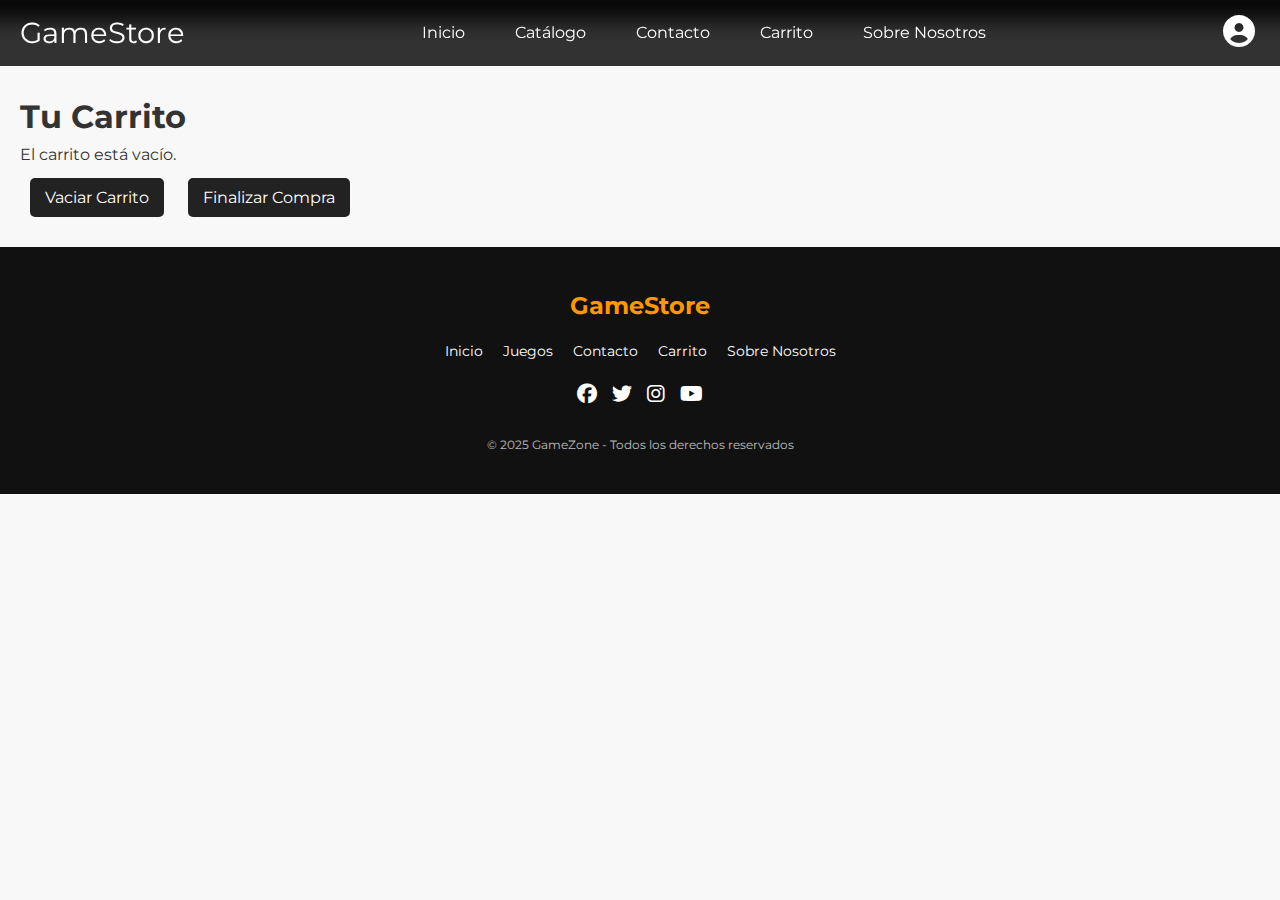
<file: carrito.html>
<!DOCTYPE html>
<html lang="es">
<head>
    <meta charset="UTF-8">
    <meta name="viewport" content="width=device-width, initial-scale=1.0">
    <meta name="description" content="Consulta los productos de tu carrito en GameStore y finaliza tu compra.">
    <meta name="keywords" content="GameStore, carrito de compras, videojuegos, tienda gaming">
    <meta name="author" content="GameStore Team">
    
    <title>Carrito - GameStore</title>

    <link rel="stylesheet" href="https://cdnjs.cloudflare.com/ajax/libs/font-awesome/6.4.2/css/all.min.css">
    <link rel="stylesheet" href="CSS/estilos.css">
    <link rel="icon" href="IMG/favicon.png" type="image/png">
</head>
<body>
<!-- Header y menú -->
<header>
    <nav class="navbar">
        <a href="index.html" class="logo">GameStore</a>
    <div class="menu-hamburguesa" id="menu-hamburguesa">
        <span></span>
        <span></span>
        <span></span>
    </div>
    <ul class="nav-links" id="nav-links">
        <li><a href="index.html">Inicio</a></li>
        <li><a href="catalogo.html">Catálogo</a></li>
        <li><a href="contacto.html">Contacto</a></li>
        <li><a href="carrito.html">Carrito</a></li>
        <li><a href="sobre.html">Sobre Nosotros</a></li>
    </ul>
    <div class="user-menu">
        <div class="user-logo">
            <a href="inicio.html"><i class="fa fa-user-circle"></i></a>
        </div>
    </div>
    </nav>
</header>
<br>
<br>    
<main>
    <section class="carrito">
        <h1>Tu Carrito</h1>
        <div id="contenido-carrito" class="carrito-contenedor"></div>
        
        <div class="botones-carrito">
            <button id="vaciar-carrito" class="btn">Vaciar Carrito</button>
            <button id="finalizar-compra" class="btn btn-comprar">Finalizar Compra</button>
        </div>
    </section>
</main>

<!-- Footer -->
<footer>
    <div class="footer-container">
        <div class="footer-logo">
            <h2>GameStore</h2>
        </div>

        <div class="footer-links">
            <a href="index.html">Inicio</a>
            <a href="catalogo.html">Juegos</a>
            <a href="contacto.html">Contacto</a>
            <a href="carrito.html">Carrito</a>
            <a href="sobre.html">Sobre Nosotros</a>
        </div>

        <div class="footer-social">
            <a href="#"><i class="fab fa-facebook"></i></a>
            <a href="#"><i class="fab fa-twitter"></i></a>
            <a href="#"><i class="fab fa-instagram"></i></a>
            <a href="#"><i class="fab fa-youtube"></i></a>
        </div>

        <p class="footer-copy">&copy; 2025 GameZone - Todos los derechos reservados</p>
    </div>
</footer>

<!-- Scripts -->
<script src="JS/main.js"></script>
<script src="JS/carrito.js"></script>
<script>
    document.addEventListener("DOMContentLoaded", () => {
        // Obtener el botón de "Finalizar Compra"
        const btnFinalizarCompra = document.getElementById('finalizar-compra');

        // Añadir el evento de clic al botón
        btnFinalizarCompra.addEventListener("click", () => {
            // Aquí se puede mostrar el mensaje de "Compra Finalizada"
            alert("Compra Finalizada");
        });
        // Funcionalidad de vaciar carrito
        document.getElementById("vaciar-carrito").addEventListener("click", () => {
            localStorage.removeItem("carrito");
            mostrarCarrito();
        });
    });
</script>
</body>
</html>
</file>
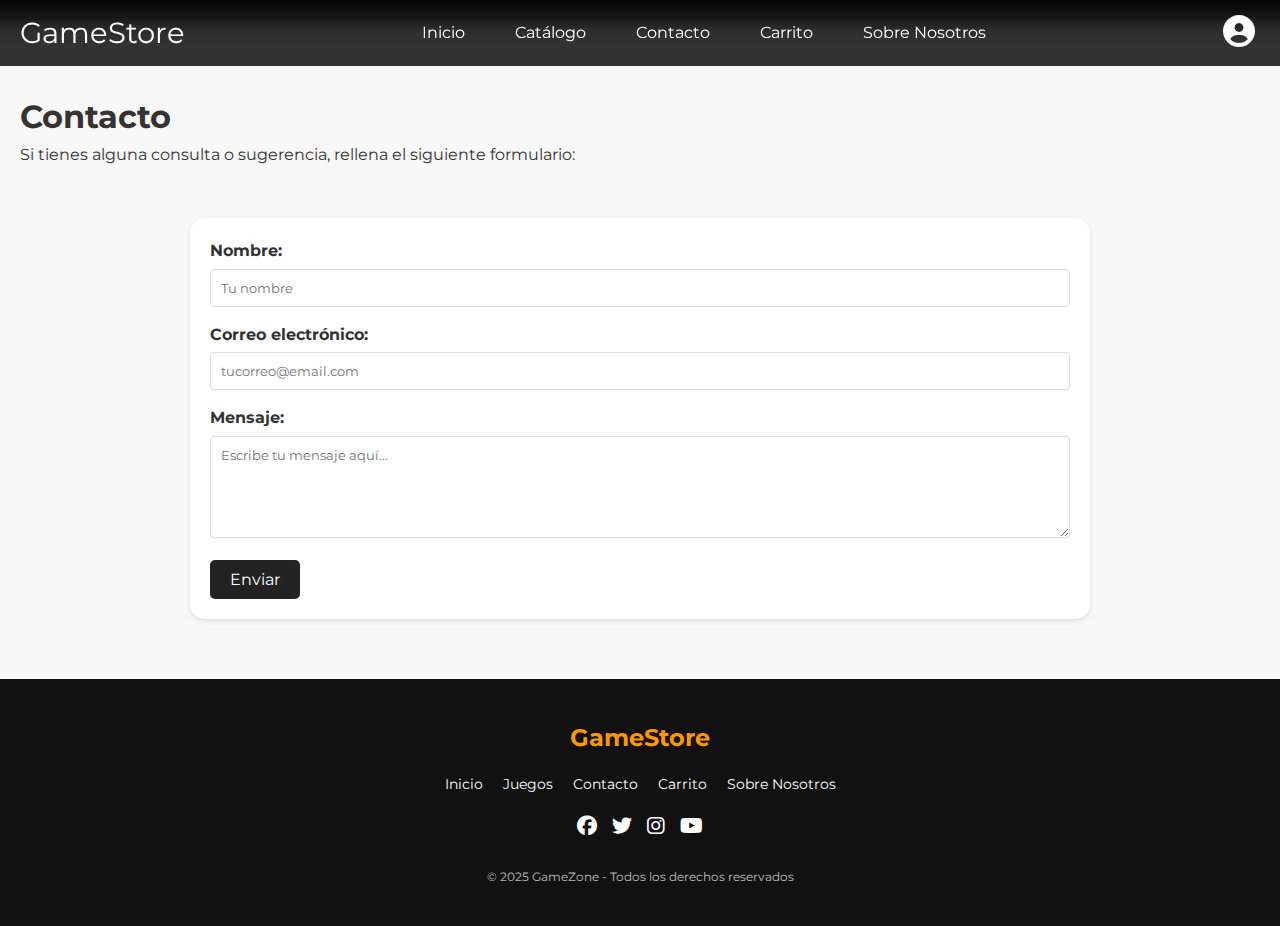
<file: contacto.html>
<!DOCTYPE html>
<html lang="es">
<head>
    <meta charset="UTF-8">
    <meta name="viewport" content="width=device-width, initial-scale=1.0">
    <meta name="description" content="Ponte en contacto con GameStore para resolver tus dudas o sugerencias.">
    <meta name="keywords" content="GameStore, contacto, videojuegos, atención al cliente">
    <meta name="author" content="GameStore Team">

    <title>Contacto - GameStore</title>

    <link rel="stylesheet" href="https://cdnjs.cloudflare.com/ajax/libs/font-awesome/6.4.2/css/all.min.css">
    <link rel="stylesheet" href="CSS/estilos.css">
    <link rel="icon" href="IMG/favicon.png" type="image/png">
</head>
<body>
<!-- Header y menú -->
<header>
    <nav class="navbar">
        <a href="index.html" class="logo">GameStore</a>
    <div class="menu-hamburguesa" id="menu-hamburguesa">
        <span></span>
        <span></span>
        <span></span>
    </div>
    <ul class="nav-links" id="nav-links">
        <li><a href="index.html">Inicio</a></li>
        <li><a href="catalogo.html">Catálogo</a></li>
        <li><a href="contacto.html">Contacto</a></li>
        <li><a href="carrito.html">Carrito</a></li>
        <li><a href="sobre.html">Sobre Nosotros</a></li>
    </ul>
    <div class="user-menu">
        <div class="user-logo">
            <a href="inicio.php"><i class="fa fa-user-circle"></i></a>
        </div>
    </div>
    </nav>
</header>
<br>
<br> 
<!-- Sección Contacto -->
<main>
    <section class="contacto">
        <h1>Contacto</h1>
        <p>Si tienes alguna consulta o sugerencia, rellena el siguiente formulario:</p>
        <div class="formulario">
        <form id="form-contacto" aria-label="Formulario de contacto" action="PHP/formulatrio.php" method="POST"> 
                <div class="form-group">
                    <label for="nombre">Nombre:</label>
                    <input type="text" id="nombre" name="nombre" placeholder="Tu nombre" required>
                </div>

                <div class="form-group">
                    <label for="email">Correo electrónico:</label>
                    <input type="email" id="email" name="email" placeholder="tucorreo@email.com" required>
                </div>

                <div class="form-group">
                    <label for="mensaje">Mensaje:</label>
                    <textarea id="mensaje" name="mensaje" rows="5" placeholder="Escribe tu mensaje aquí..." required></textarea>
                </div>

                <button type="submit" class="btn">Enviar</button>
        </form>
    </div>
    </section>
</main>

<!-- Footer -->
<footer>
    <div class="footer-container">
        <div class="footer-logo">
            <h2>GameStore</h2>
        </div>

        <div class="footer-links">
            <a href="index.html">Inicio</a>
            <a href="catalogo.html">Juegos</a>
            <a href="contacto.html">Contacto</a>
            <a href="carrito.html">Carrito</a>
            <a href="sobre.html">Sobre Nosotros</a>
        </div>

        <div class="footer-social">
            <a href="#"><i class="fab fa-facebook"></i></a>
            <a href="#"><i class="fab fa-twitter"></i></a>
            <a href="#"><i class="fab fa-instagram"></i></a>
            <a href="#"><i class="fab fa-youtube"></i></a>
        </div>

        <p class="footer-copy">&copy; 2025 GameZone - Todos los derechos reservados</p>
    </div>
</footer>

<!-- Scripts -->
<script src="JS/main.js"></script>
<script src="JS/form.js"></script>
</body>
</html>
</file>
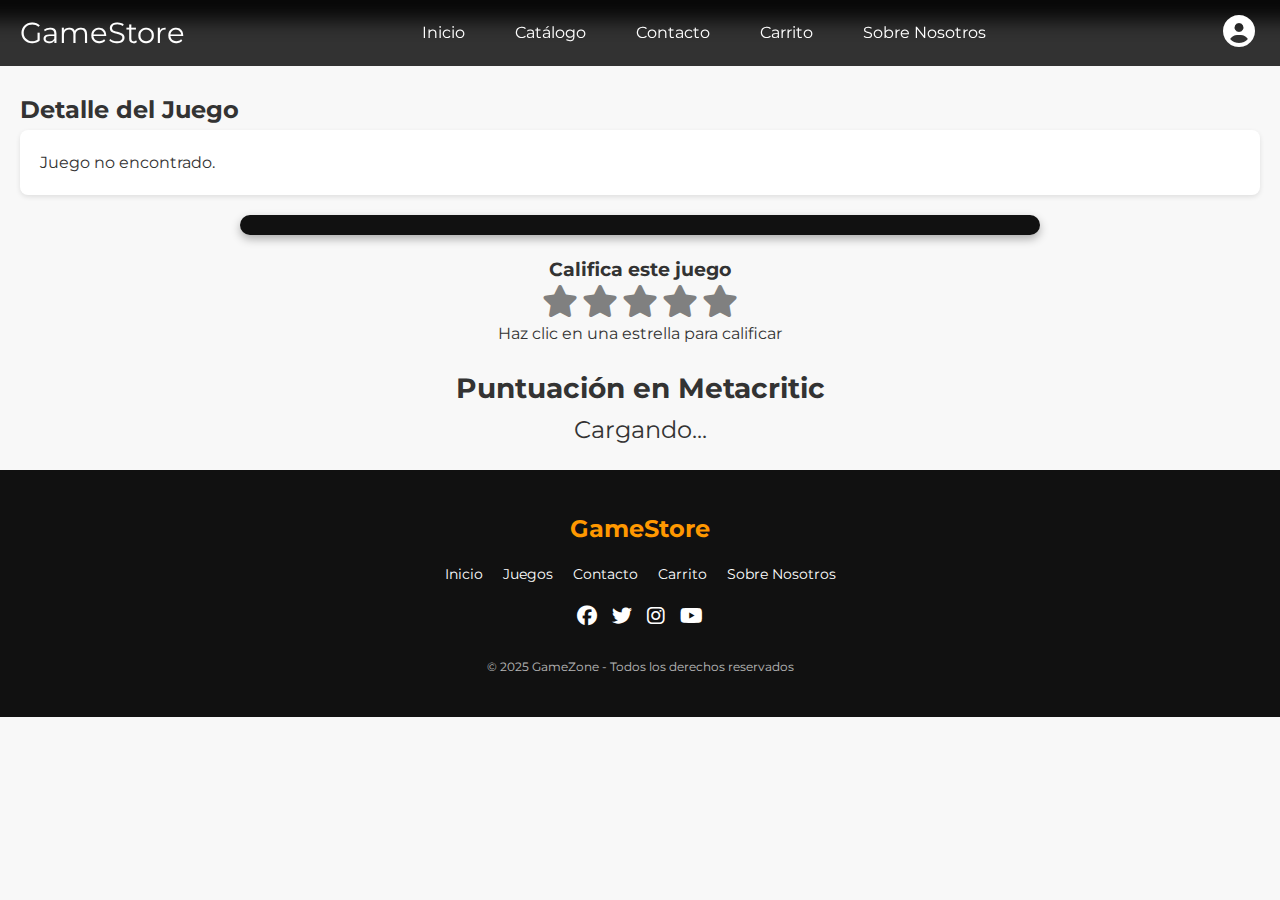
<file: detalle-juego.html>
<!DOCTYPE html>
<html lang="es">
<head>
    <meta charset="UTF-8">
    <meta name="viewport" content="width=device-width, initial-scale=1.0">
    <meta name="description" content="GameStore - Tu tienda de videojuegos favorita. Conoce nuestra historia, misión y cómo contactarnos.">
    <meta name="keywords" content="GameStore, videojuegos, comprar juegos, tienda gaming">
    <meta name="author" content="GameStore Team">
    
    <title>Detalle del Juego - GameStore</title>
    
    <link rel="stylesheet" href="https://cdnjs.cloudflare.com/ajax/libs/font-awesome/6.4.2/css/all.min.css">
    <link rel="stylesheet" href="CSS/estilos.css">
    <link rel="icon" href="IMG/favicon.png" type="image/png">
</head>
<body>
<!-- Header y menú -->
<header>
    <nav class="navbar">
        <a href="index.html" class="logo">GameStore</a>
    <div class="menu-hamburguesa" id="menu-hamburguesa">
        <span></span>
        <span></span>
        <span></span>
    </div>
    <ul class="nav-links" id="nav-links">
        <li><a href="index.html">Inicio</a></li>
        <li><a href="catalogo.html">Catálogo</a></li>
        <li><a href="contacto.html">Contacto</a></li>
        <li><a href="carrito.html">Carrito</a></li>
        <li><a href="sobre.html">Sobre Nosotros</a></li>
    </ul>
    <div class="user-menu">
        <div class="user-logo">
            <a href="inicio.php"><i class="fa fa-user-circle"></i></a>
        </div>
    </div>
    </nav>
</header>
<br>
<br> 
<main>
    <h2>Detalle del Juego</h2>
    <div class="detalle-juego">
        <img id="imagen-juego" src="" alt="Juego de Acción">
        <div class="info-juego">
            <h3 id="nombre-juego">Juego de Acción 1</h3>
            <p><strong>Género:</strong> <span id="genero-juego">Acción</span></p>
            <p><strong>Plataformas:</strong> <span id="plataformas-juego">PC, PS5, Xbox</span></p>
            <p><strong>Precio:</strong> <span id="precio-juego">$59.99</span></p>
            <p><strong>Fecha de Lanzamiento:</strong> <span id="fecha-lanzamiento">Fecha de Lanzamiento</span></p>
            <p id="descripcion-juego">Esta es una descripción completa del juego. Aquí se detalla la historia, características, jugabilidad y reseñas de los usuarios.</p>
            <button id="btn-agregar-carrito">Agregar al Carrito</button>
            <button id="btn-comprar">Comprar Ahora</button>
        </div>
    </div>
    <div class="trailer-star">
    <div id="trailer-juego" class="trailer-container"></div>
    <section class="calificacion">
        <h3>Califica este juego</h3>
        <div class="estrellas" id="estrellas">
            <i class="fa fa-star" data-valor="1"></i>
            <i class="fa fa-star" data-valor="2"></i>
            <i class="fa fa-star" data-valor="3"></i>
            <i class="fa fa-star" data-valor="4"></i>
            <i class="fa fa-star" data-valor="5"></i>
        </div>
        <p id="mensaje-calificacion">Haz clic en una estrella para calificar</p>
    </section>
    <section class="puntuacion-metacritic">
        <h3>Puntuación en Metacritic</h3>
        <div id="metacritic-score">Cargando...</div>
    </section>
    </div>
</main>

<footer>
    <div class="footer-container">
        <div class="footer-logo">
            <h2>GameStore</h2>
        </div>

        <div class="footer-links">
            <a href="index.html">Inicio</a>
            <a href="catalogo.html">Juegos</a>
            <a href="contacto.html">Contacto</a>
            <a href="carrito.html">Carrito</a>
            <a href="sobre.html">Sobre Nosotros</a>
        </div>

        <div class="footer-social">
            <a href="#"><i class="fab fa-facebook"></i></a>
            <a href="#"><i class="fab fa-twitter"></i></a>
            <a href="#"><i class="fab fa-instagram"></i></a>
            <a href="#"><i class="fab fa-youtube"></i></a>
        </div>

        <p class="footer-copy">&copy; 2025 GameZone - Todos los derechos reservados</p>
    </div>
</footer>

<script src="JS/main.js"></script>
<script src="JS/carrito.js"></script>
<script>
    document.querySelectorAll('.estrellas i').forEach(estrella => {
        estrella.addEventListener('click', function() {
            let valor = this.getAttribute('data-valor');
            document.querySelectorAll('.estrellas i').forEach(e => e.classList.remove('seleccionada'));
            for (let i = 0; i < valor; i++) {
                document.querySelectorAll('.estrellas i')[i].classList.add('seleccionada');
            }
            document.getElementById('mensaje-calificacion').textContent = `Has calificado con ${valor} estrella(s)`;
        });
    });
</script>
</body>
</html>
</file>
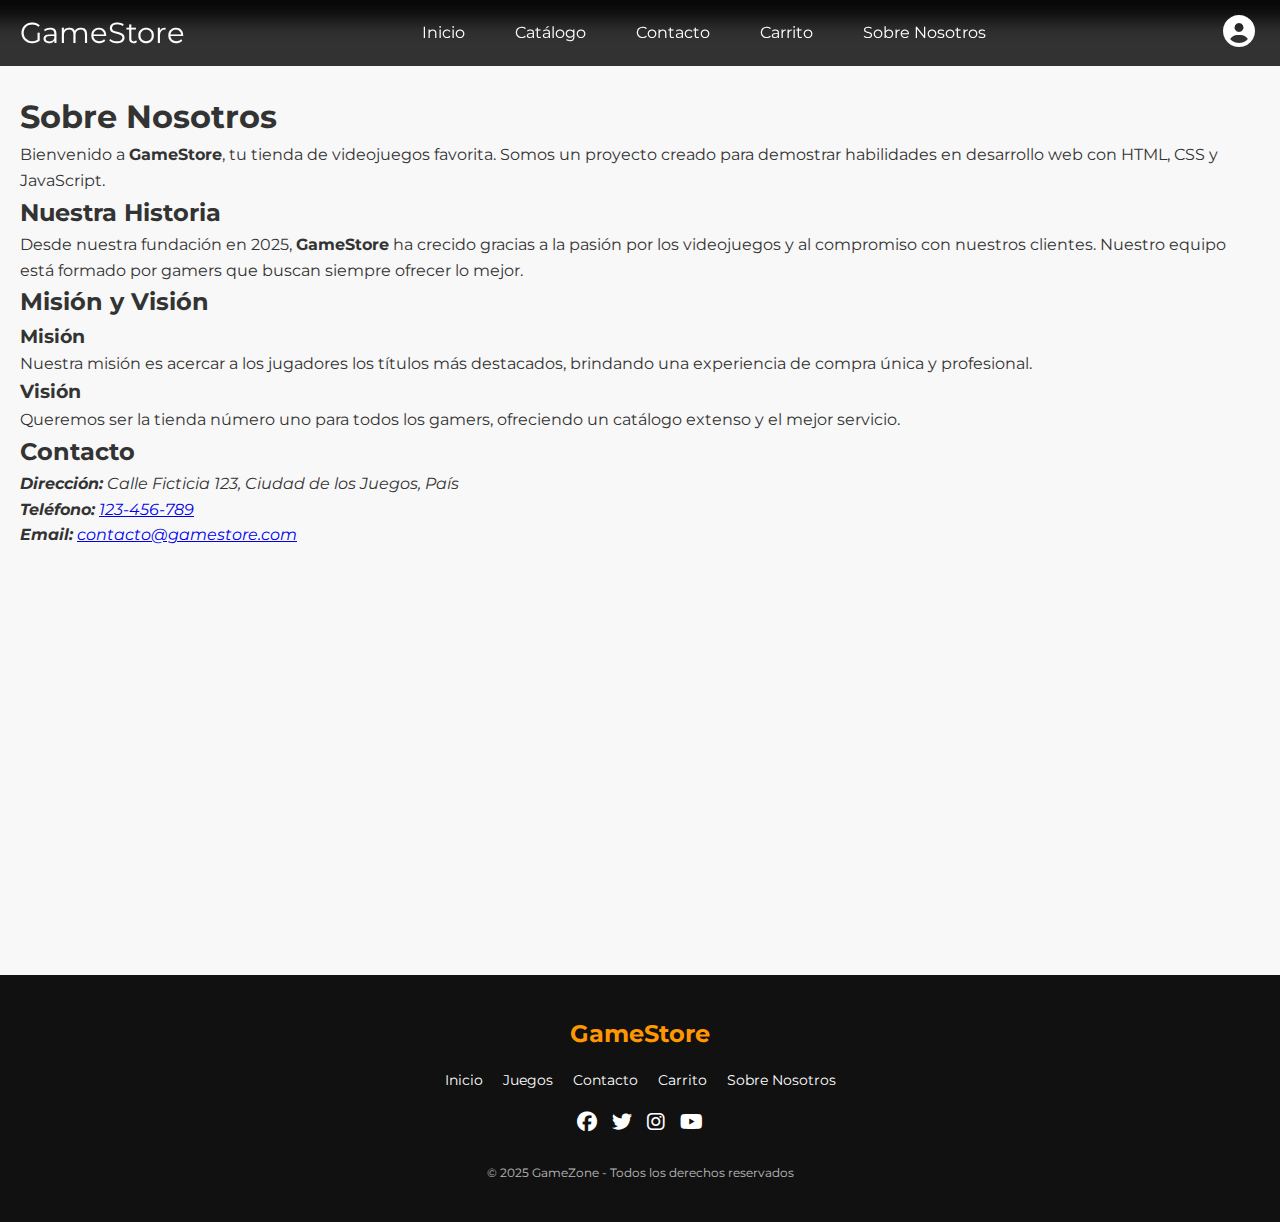
<file: sobre.html>
<!DOCTYPE html>
<html lang="es">
<head>
    <meta charset="UTF-8">
    <meta name="viewport" content="width=device-width, initial-scale=1.0">
    <meta name="description" content="GameStore - Tu tienda de videojuegos favorita. Conoce nuestra historia, misión y cómo contactarnos.">
    <meta name="keywords" content="GameStore, videojuegos, comprar juegos, tienda gaming">
    <meta name="author" content="GameStore Team">
    
    <title>Sobre Nosotros - GameStore</title>
    
    <link rel="stylesheet" href="https://cdnjs.cloudflare.com/ajax/libs/font-awesome/6.4.2/css/all.min.css">
    <link rel="stylesheet" href="CSS/estilos.css">
    <link rel="icon" href="IMG/favicon.png">
</head>
<body>
<!-- Header y menú -->
<header>
    <nav class="navbar">
        <a href="index.html" class="logo">GameStore</a>
    <div class="menu-hamburguesa" id="menu-hamburguesa">
        <span></span>
        <span></span>
        <span></span>
    </div>
    <ul class="nav-links" id="nav-links">
        <li><a href="index.html">Inicio</a></li>
        <li><a href="catalogo.html">Catálogo</a></li>
        <li><a href="contacto.html">Contacto</a></li>
        <li><a href="carrito.html">Carrito</a></li>
        <li><a href="sobre.html">Sobre Nosotros</a></li>
    </ul>
    <div class="user-menu">
        <div class="user-logo">
            <a href="inicio.php"><i class="fa fa-user-circle"></i></a>
        </div>
    </div>
    </nav>
</header>
<br>
<br> 
<main>
    <section class="sobre-nosotros">
        <h1>Sobre Nosotros</h1>
        <p>Bienvenido a <strong>GameStore</strong>, tu tienda de videojuegos favorita. Somos un proyecto creado para demostrar habilidades en desarrollo web con HTML, CSS y JavaScript.</p>
    </section>

    <section class="historia">
        <h2>Nuestra Historia</h2>
        <p>Desde nuestra fundación en 2025, <strong>GameStore</strong> ha crecido gracias a la pasión por los videojuegos y al compromiso con nuestros clientes. Nuestro equipo está formado por gamers que buscan siempre ofrecer lo mejor.</p>
    </section>

    <section class="mision-vision">
        <h2>Misión y Visión</h2>
        <article>
            <h3>Misión</h3>
            <p>Nuestra misión es acercar a los jugadores los títulos más destacados, brindando una experiencia de compra única y profesional.</p>
        </article>
        <article>
            <h3>Visión</h3>
            <p>Queremos ser la tienda número uno para todos los gamers, ofreciendo un catálogo extenso y el mejor servicio.</p>
        </article>
    </section>

    <section class="contacto">
        <h2>Contacto</h2>
        <address>
            <p><strong>Dirección:</strong> Calle Ficticia 123, Ciudad de los Juegos, País</p>
            <p><strong>Teléfono:</strong> <a href="tel:+123456789">123-456-789</a></p>
            <p><strong>Email:</strong> <a href="mailto:contacto@gamestore.com">contacto@gamestore.com</a></p>
        </address>
        
        <div class="mapa">
            <iframe src="https://www.google.com/maps/embed?pb=!1m18!1m12!1m3!1d2901.8254394742553!2d-8.401223730055403!3d43.33884172136932!2m3!1f0!2f0!3f0!3m2!1i1024!2i768!4f13.1!3m3!1m2!1s0xd2e7d4a34bbee7d%3A0xfdbb82aae0a76987!2sLiceo%20La%20Paz!5e0!3m2!1ses!2ses!4v1739651803568!5m2!1ses!2ses"
                width="100%" height="400" style="border:0;" allowfullscreen="" loading="lazy" referrerpolicy="no-referrer-when-downgrade">
            </iframe>
        </div>
    </section>
</main>

<!-- Footer -->
<footer>
    <div class="footer-container">
        <div class="footer-logo">
            <h2>GameStore</h2>
        </div>

        <div class="footer-links">
            <a href="index.html">Inicio</a>
            <a href="catalogo.html">Juegos</a>
            <a href="contacto.html">Contacto</a>
            <a href="carrito.html">Carrito</a>
            <a href="sobre.html">Sobre Nosotros</a>
        </div>

        <div class="footer-social">
            <a href="#"><i class="fab fa-facebook"></i></a>
            <a href="#"><i class="fab fa-twitter"></i></a>
            <a href="#"><i class="fab fa-instagram"></i></a>
            <a href="#"><i class="fab fa-youtube"></i></a>
        </div>

        <p class="footer-copy">&copy; 2025 GameZone - Todos los derechos reservados</p>
    </div>
</footer>

<script src="JS/main.js"></script>
</body>
</html>
</file>
<file: CSS/estilos.css>
@import url('https://fonts.googleapis.com/css2?family=Montserrat:wght@400;700&display=swap');   

/* Reset básico y configuraciones generales */
* {
    font-family: 'Montserrat', sans-serif;
    margin: 0;
    padding: 0;
    box-sizing: border-box;
}

body {
    font-family: 'Montserrat', sans-serif;
    line-height: 1.6;
    background-color: #f8f8f8;
    color: #333;
}

  /* Header y navegación */
header {
    background-color: #222;
    color: #fff;
    padding: 10px 20px;
}

header ul {
    display: flex;
    justify-content: center;
    align-items: center;
}

.navbar {
    display: flex;
    justify-content: space-between;
    align-items: center;
}

.logo {
    font-size: 1.8rem;
    color: #fff;
    text-decoration: none;
}

.navbar {
    position: fixed;
    width: 100%;
    top: 0;
    left: 0;
    background: rgba(0, 0, 0, 0.8);
    backdrop-filter: blur(10px);
    padding: 10px 20px;
    display: flex;
    justify-content: space-between;
    align-items: center;
    z-index: 1000;
}

.nav-links li a {
    color: #fff;
    text-decoration: none;
    padding: 10px 15px;
    transition: all 0.3s ease-in-out;
}

.nav-links li a:hover {
    background: #ff9800;
    border-radius: 5px;
}

.nav-links {
    list-style: none;
    display: flex;
}

.nav-links li {
    margin: 0 10px;
}

.user-menu {
    position: relative;
    cursor: pointer;
}

  /* Estilo para el ícono y texto de usuario */
.user-logo {
    display: flex;
    align-items: center;
}

.user-logo i {
    font-size: 2rem;
    margin-right: 5px;
    color: #fff;
}

/* Estilo para el inicio sesion*/
#login-register {
    display: flex;
    justify-content: center;
    align-items: center;
    height: 100vh; /* Ocupa la altura total de la ventana */
}

.container {
    background-color: #fff;
    border-radius: 30px;
    box-shadow: 0 5px 15px rgba(0, 0, 0, 0.35);
    position: relative;
    overflow: hidden;
    width: 768px;
    max-width: 100%;
    min-height: 480px;
}

.container p {
    font-size: 14px;
    line-height: 20px;
    letter-spacing: 0.3px;
    margin: 20px 0;
}

.container span {
    font-size: 12px;
}

.container a {
    color: #333;
    font-size: 13px;
    text-decoration: none;
    margin: 15px 0 10px;
}

.container button {
    background-color:#000000;
    color: #fff;
    font-size: 12px;
    padding: 10px 45px;
    border: 1px solid transparent;
    border-radius: 8px;
    font-weight: 600;
    letter-spacing: 0.5px;
    text-transform: uppercase;
    margin-top: 10px;
    cursor: pointer;
}

.container button.hidden {
    background-color: transparent;
    border-color: #fff;
}

.container form {
    background-color: #fff;
    display: flex;
    align-items: center;
    justify-content: center;
    flex-direction: column;
    padding: 0 40px;
    height: 100%;
}

.container input {
    background-color: #eee;
    border: none;
    margin: 8px 0;
    padding: 10px 15px;
    font-size: 13px;
    border-radius: 8px;
    width: 100%;
    outline: none;
}

.form-container {
    position: absolute;
    top: 0;
    height: 100%;
    transition: all 0.6s ease-in-out;
}

.sign-in {
    left: 0;
    width: 50%;
    z-index: 2;
}

.container.active .sign-in {
    transform: translateX(100%);
}

.sign-up {
    left: 0;
    width: 50%;
    opacity: 0;
    z-index: 1;
}

.container.active .sign-up {
    transform: translateX(100%);
    opacity: 1;
    z-index: 5;
    animation: move 0.6s
}

@keyframes move {
    0%, 49.99% {
        opacity: 0;
        z-index: 1;
    }
    50%, 100% {
        opacity: 1;
        z-index: 5;
    }
}

.social-icons {
    margin: 20px 0;
}

.social-icons a {
    border: 1px solid #ccc;
    border-radius: 20%;
    display: inline-flex;
    justify-content: center;
    align-items: center;
    margin: 0 3px;
    width: 40px;
    height: 40px;
}

.toggle-container{
    position: absolute;
    top: 0;
    left: 50%;
    width: 50%;
    height: 100%;
    overflow: hidden;
    transition: all 0.6s ease-in-out;
    border-radius: 150px 0 0 100px;
    z-index: 1000;
}

.container.active .toggle-container{
    transform: translateX(-100%);
    border-radius: 0 150px 100px 0;
}

.toggle{
    background-color: #ff9800;
    height: 100%;
    background: linear-gradient(to right, #f3c278, #ff9800);
    color: #fff;
    position: relative;
    left: -100%;
    height: 100%;
    width: 200%;
    transform: translateX(0);
    transition: all 0.6s ease-in-out;
}

.container.active .toggle{
    transform: translateX(50%);
}

.toggle-panel{
    position: absolute;
    width: 50%;
    height: 100%;
    display: flex;
    align-items: center;
    justify-content: center;
    flex-direction: column;
    padding: 0 30px;
    text-align: center;
    top: 0;
    transform: translateX(0);
    transition: all 0.6s ease-in-out;
}

.toggle-left{
    transform: translateX(-200%);
}

.container.active .toggle-left{
    transform: translateX(0);
}

.toggle-right{
    right: 0;
    transform: translateX(0);
}

.container.active .toggle-right{
    transform: translateX(200%);
}

.error-mensaje {
    color: #721c24;
    background-color: #f8d7da;
    padding: 10px;
    margin: 10px 0;
    border-radius: 5px;
}

.exito-mensaje {
    color: #155724;
    background-color: #d4edda;
    padding: 10px;
    margin: 10px 0;
    border-radius: 5px;
}

/* Estilos para la página de bienvenida */
.bienvenido {
    max-width: 800px;
    margin: auto;
    padding: 2rem;
    text-align: center;
    background: rgba(255, 255, 255, 0.95);
    border-radius: 15px;
    box-shadow: 0 10px 30px rgba(0, 0, 0, 0.2);
    animation: fadeIn 0.8s ease-in;
}

.bienvenido h1 {
    color: #2c3e50;
    font-size: 2.5rem;
    margin-bottom: 1rem;
    text-transform: uppercase;
    letter-spacing: 2px;
    text-shadow: 2px 2px 4px rgba(0, 0, 0, 0.1);
}

.bienvenido p {
    font-size: 1.2rem;
    color: #666;
    margin-bottom: 2rem;
    line-height: 1.6;
}

.logout-btn {
    display: inline-block;
    padding: 12px 30px;
    background: #e74c3c;
    color: white;
    text-decoration: none;
    border-radius: 25px;
    font-weight: bold;
    transition: all 0.3s ease;
    border: none;
    cursor: pointer;
    box-shadow: 0 4px 15px rgba(231, 76, 60, 0.3);
}

.logout-btn:hover {
    background: #c0392b;
    transform: translateY(-2px);
    box-shadow: 0 6px 20px rgba(231, 76, 60, 0.4);
}

/* Animación de entrada */
@keyframes fadeIn {
    from {
        opacity: 0;
        transform: translateY(20px);
    }
    to {
        opacity: 1;
        transform: translateY(0);
    }
}

/* Responsive Design */
@media (max-width: 768px) {
    .bienvenido {
        margin: 1rem;
        padding: 1.5rem;
    }
    
    .bienvenido h1 {
        font-size: 2rem;
    }
    
    .bienvenido p {
        font-size: 1rem;
    }
}

  /* Menú hamburguesa (móvil) */
.menu-hamburguesa {
    display: none;
    flex-direction: column;
    cursor: pointer;
}

.menu-hamburguesa span {
    height: 3px;
    width: 25px;
    background: #fff;
    margin-bottom: 4px;
    border-radius: 2px;
}


  /* Slider */
.slider {
    position: relative;
    width: 100%;
    height: 750px;
    overflow: hidden;
    margin-bottom: 20px;
}

.slide {
    position: absolute;
    top: 0;
    left: 0;
    width: 100%;
    height: 100%;
    opacity: 0;
    transition: opacity 0.8s ease-in-out;
}

.slide.active {
    opacity: 1;
    position: relative; /* Opcional: para que el slide activo se posicione de forma normal */
}

.slide img {
    width: 100%;
    height: 100%;
    object-fit: cover;
}

.prev, .next {
    position: absolute;
    top: 50%;
    transform: translateY(-50%);
    background: rgba(0,0,0,0.5);
    color: #fff;
    border: none;
    padding: 10px;
    cursor: pointer;
    font-size: 1.5rem;
    z-index: 100;
}

.prev {
    left: 10px;
}

.next {
    right: 10px;
}

/* Contenedor del carrusel estilo Steam */
.steam-carousel {
    position: relative;
    width: 100%;
    max-width: 1000px;
    margin: auto;
    background-color: #c4c4c4;
    border-radius: 5px;
    overflow: hidden;
    display: flex;
    align-items: center;
    padding: 10px;
}

/* Flechas */
.arrow {
    background: rgba(0,0,0,0.4);
    color: #fff;
    border: none;
    font-size: 2rem;
    width: 40px;
    height: 40px;
    cursor: pointer;
    border-radius: 50%;
    z-index: 10;
}

.left {
    margin-left: 10px;
}

.right {
    margin-right: 10px;
    margin-left: auto; /* Empuja la flecha derecha al extremo */
}

/* Sección Principal */
.carousel-main {
    position: relative;
    flex: 1;
    height: 400px;
    margin: 0 10px;
}

#main-image-link {
    display: block;
    width: 100%;
    height: 100%;
}

.main-banner {
    width: 100%;
    height: 100%;
    object-fit: cover;
    border-radius: 5px;
    display: block;
    cursor: pointer;
}

  /* Overlay con información y precio */
.info-overlay {
    position: absolute;
    bottom: 20px;
    left: 20px;
    background: rgba(0,0,0,0.6);
    padding: 15px;
    border-radius: 5px;
    width: 300px;
}

.info-overlay h2 {
    margin: 0 0 5px;
    color: #fff;
}

.info-overlay p {
    margin: 5px 0;
    color: #fff;
}

.price-box {
    margin-top: 10px;
}

.old-price {
    text-decoration: line-through;
    color: #aaa;
    margin-right: 10px;
}

.discount {
    background-color: #ecc455;
    padding: 3px 6px;
    border-radius: 3px;
    margin-right: 10px;
}

.new-price {
    font-weight: bold;
    color: #e68900;
}

/* Miniaturas (Thumbnails) */
.carousel-thumbs {
    max-width: 1000px;
    margin: 10px auto;
    display: flex;
    justify-content: center;
    gap: 5px;
}

.thumb {
    width: 100px;
    height: 60px;
    object-fit: cover;
    border-radius: 3px;
    opacity: 0.7;
    cursor: pointer;
    transition: opacity 0.3s ease;
}

.thumb:hover {
    opacity: 1;
}

.thumb.active {
    opacity: 1;
    border: 2px solid #fff;
}

  /* Contenido principal */
main {
    padding: 20px;
}

button {
    background: #ff9800;
    color: white;
    border: none;
    padding: 12px 20px;
    font-size: 16px;
    border-radius: 5px;
    cursor: pointer;
    transition: all 0.3s ease;
}

button:hover {
    background: #e68900;
    transform: scale(1.05);
}

/* Tarjetas de juego (usadas en index, catálogo, etc.) */
.destacados, .catalogo {
    display: flex;
    flex-wrap: wrap;
    justify-content: center;
    gap: 20px;
    margin-bottom: 20px;
    position: relative; /* Asegura que los elementos hijos posicionados funcionen correctamente */
}

/* CATALOGO - AJUSTES PARA 5 TARJETAS POR FILA Y ESPACIO PARA HOVER */
.catalogo {
    display: grid;
    grid-template-columns: repeat(auto-fit, minmax(200px, 1fr));
    gap: 20px;
    max-width: 1600px; /* Ancho máximo para contener 5 tarjetas + espacios */
    margin: 0 auto;
    padding: 0 100px; /* Margen a los lados para el hover */
}

.tarjeta-juego {
    position: relative;
    width: calc(100% - 20px); /* Ajuste de ancho */
    flex: 0 0 auto; /* Evita que las tarjetas se estiren */
    transition: all 0.3s ease;
    margin: 10px;
}

/* Para pantallas grandes (5 tarjetas por fila) */
@media (min-width: 1600px) {
    .catalogo {
        grid-template-columns: repeat(5, 1fr);
    }
}

/* Ajuste para el hover */
.tarjeta-juego:hover {
    transform: scale(1.05);
    z-index: 1000; /* Asegura que el hover esté por encima */
}

.tarjeta-juego .info-juego {
    left: 110%; /* Más espacio a la derecha */
    width: 350px; /* Ancho aumentado */
    /* Mantener otros estilos del hover */
}

/* Asegurar que no haya overflow horizontal */
body {
    overflow-x: hidden;
}

.tarjeta-juego {
    position: relative;
    overflow: hidden; /* Mantenemos hidden por defecto */
    background: #c4c4c4;
    border-radius: 8px;
    box-shadow: 0 2px 5px rgba(0,0,0,0.1);
    width: 250px;
    padding: 10px;
    transition: transform 0.3s ease;
    text-align: center;
}

.tarjeta-juego:hover {
    transform: scale(1.05);
    overflow: visible;
    z-index: 1000; /* Asegura que la tarjeta hover esté por encima de las demás */
}

.tarjeta-juego img {
    width: 100%;
    height: 150px;
    object-fit: cover;
}

.tarjeta-juego h3 {
    margin: 10px 0;
    font-size: 1.1rem;
}

.tarjeta-juego p {
    font-size: 0.9rem;
    color: #666;
}

.tarjeta-juego button {
    margin: 10px;
    padding: 8px 12px;
    background-color: #222;
    color: #fff;
    border: none;
    border-radius: 5px;
    cursor: pointer;
    transition: background-color 0.3s ease;
}

.tarjeta-juego button:hover {
    background-color: #f0a500;
}

/* Estilos para el menú desplegable */
.tarjeta-juego .info-juego {
    color: #ff9800;
    position: absolute;
    top: 0;
    left: 105%;
    width: 300px;
    background: rgba(29, 29, 29, 0.95);
    padding: 15px;
    border-radius: 5px;
    box-shadow: 0 2px 10px rgba(0, 0, 0, 0.5);
    z-index: 100;
    opacity: 0;
    visibility: hidden;
    transition: opacity 0.3s ease-in-out, visibility 0.3s ease-in-out;
}

.tarjeta-juego .info-juego p{
    color: #e68900;
    text-align: left;
}

.tarjeta-juego:hover .info-juego {
    opacity: 1;
    visibility: visible;
}

/* Ajustes para el slider interno */
.slider-hover {
    position: relative;
    width: 100%;
    height: 150px;
    overflow: hidden;
    margin-bottom: 10px;
}

.slider-hover img {
    position: absolute;
    width: 100%;
    height: 100%;
    object-fit: cover;
    opacity: 0;
    transition: opacity 0.5s ease-in-out;
}

.slider-hover img.active {
    opacity: 1;
}

  /* Filtros de categorías */
.filtros {
    text-align: center;
    margin-bottom: 20px;
}

.filtros .btn-categoria {
    margin: 5px;
    padding: 10px 15px;
    background: #222;
    color: #fff;
    border: none;
    border-radius: 5px;
    cursor: pointer;
    transition: background 0.3s ease;
}

.filtros .btn-categoria:hover {
    background: #f0a500;
}

.filtros .btn-consola {
    margin: 5px;
    padding: 10px 15px;
    background: #222;
    color: #fff;
    border: none;
    border-radius: 5px;
    cursor: pointer;
    transition: background 0.3s ease;
}

.filtros .btn-consola:hover {
    background: #f0a500;
}

.btn-categoria.activo, .btn-consola.activo {
    background-color: #f0a500;
    color: white;
}

.filtros .btn-consola {
    margin-top: -25px;
}

  /* Página de detalle del juego */
.detalle-juego {
    display: flex;
    flex-wrap: wrap;
    gap: 20px;
    padding: 20px;
    background: #fff;
    border-radius: 8px;
    box-shadow: 0 2px 5px rgba(0,0,0,0.1);
}

.detalle-juego img {
    width: 100%;
    max-width: 500px;
    border-radius: 8px;
}

.detalle-juego button {
        margin: 10px;
        padding: 10px 15px;
        background-color: #222;
        color: #fff;
        border: none;
        border-radius: 5px;
        cursor: pointer;
        transition: background-color 0.3s ease;
}

.detalle-juego button:hover {
    background-color: #f0a500;
    color: white;
}

.info-juego {
    flex: 1;
}

.info-juego h3 {
    margin-bottom: 10px;
    font-size: 1.5rem;
}

.info-juego p {
    margin-bottom: 10px;
    line-height: 1.5;
}

.trailer-container {
    flex: 2;
    margin: 20px auto;
    max-width: 800px; /* Ajusta el tamaño máximo */
    padding: 10px;
    background: #111; /* Fondo oscuro para contraste */
    border-radius: 10px;
    box-shadow: 0px 4px 10px rgba(0, 0, 0, 0.3);
}

.trailer-container iframe {
    width: 100%;
    height: 450px; /* Altura más grande */
    border-radius: 10px;
    border: none;
}

.calificacion {
    text-align: center;
    margin-top: 20px;
}
.estrellas i {
    font-size: 2em;
    cursor: pointer;
    color: gray;
    transition: color 0.3s;
}
.estrellas i.seleccionada {
    color: gold;
}
.puntuacion-metacritic {
    text-align: center;
    margin-top: 20px;
    font-size: 1.5em;
}
.score {
    font-weight: bold;
    color: #ffcc00;
}

/* Estilos para elementos del carrito */
.carrito button {
    margin: 10px;
    padding: 10px 15px;
    background-color: #222;
    color: #fff;
    border: none;
    border-radius: 5px;
    cursor: pointer;
    transition: background-color 0.3s ease;
}

.carrito button:hover {
    background-color: #f0a500;
    color: white;
}

.item-carrito {
    display: flex;
    align-items: center;
    border-bottom: 1px solid #ddd;
    padding: 10px 0;
}

.item-carrito img.img-carrito {
    width: 80px;
    height: auto;
    margin-right: 15px;
    border-radius: 5px;
}

.item-carrito h4 {
    margin: 0 10px 0 0;
}

.item-carrito p {
    margin: 0 10px;
}  

  /* Formularios (Contacto, etc.) */
.formulario {
    display: flex;
    justify-content: center;
    align-items: center;
}

.formulario form {
    max-width: 900px;
    width: 100%; 
    margin-top: 50px;
    margin-bottom: 40px;
    background: #fff;
    padding: 20px;
    border-radius: 15px;
    box-shadow: 0 2px 5px rgba(0,0,0,0.1);
}

.formulario form label {
    display: block;
    margin-bottom: 5px;
    font-weight: bold;
}

.formulario form input[type="text"],
.formulario form input[type="email"],
.formulario form textarea {
    width: 100%;
    padding: 10px;
    margin-bottom: 15px;
    border: 1px solid #ddd;
    border-radius: 4px;
}

.formulario form button[type="submit"] {
    padding: 10px 20px;
    background: #222;
    color: #fff;
    border: none;
    border-radius: 5px;
    cursor: pointer;
    transition: background 0.3s ease;
}

.formulario form button[type="submit"]:hover {
    background: #f0a500;
}

  /* Footer */
footer {
    background: #111;
    color: white;
    padding: 40px 20px;
    text-align: center;
    font-size: 14px;
}

.footer-container {
    max-width: 1200px;
    margin: auto;
    display: flex;
    flex-direction: column;
    align-items: center;
    gap: 15px;
}

.footer-logo h2 {
    font-size: 24px;
    color: #ff9800;
}

.footer-links {
    display: flex;
    gap: 20px;
}

.footer-links a {
    color: white;
    text-decoration: none;
    transition: color 0.3s ease-in-out;
}

.footer-links a:hover {
    color: #ff9800;
}

.footer-social {
    display: flex;
    gap: 15px;
}

.footer-social a {
    color: white;
    font-size: 20px;
    transition: transform 0.3s ease-in-out, color 0.3s ease-in-out;
}

.footer-social a:hover {
    color: #ff9800;
    transform: scale(1.2);
}

.footer-copy {
    margin-top: 10px;
    font-size: 12px;
    opacity: 0.7;
}

  /* Responsive */
@media (max-width: 768px) {
.navbar {
    flex-direction: column;
    }
    
.nav-links {
    flex-direction: column;
    width: 100%;
    display: none;
    margin-top: 10px;
    }
    
.nav-links li {
    margin: 10px 0;
    }
    
.menu-hamburguesa {
    display: flex;
    }
    
.detalle-juego {
    flex-direction: column;
    align-items: center;
    }
} 

@media (max-width: 600px) {
    .footer-links {
        flex-direction: column;
        gap: 10px;
    }
}
</file>
